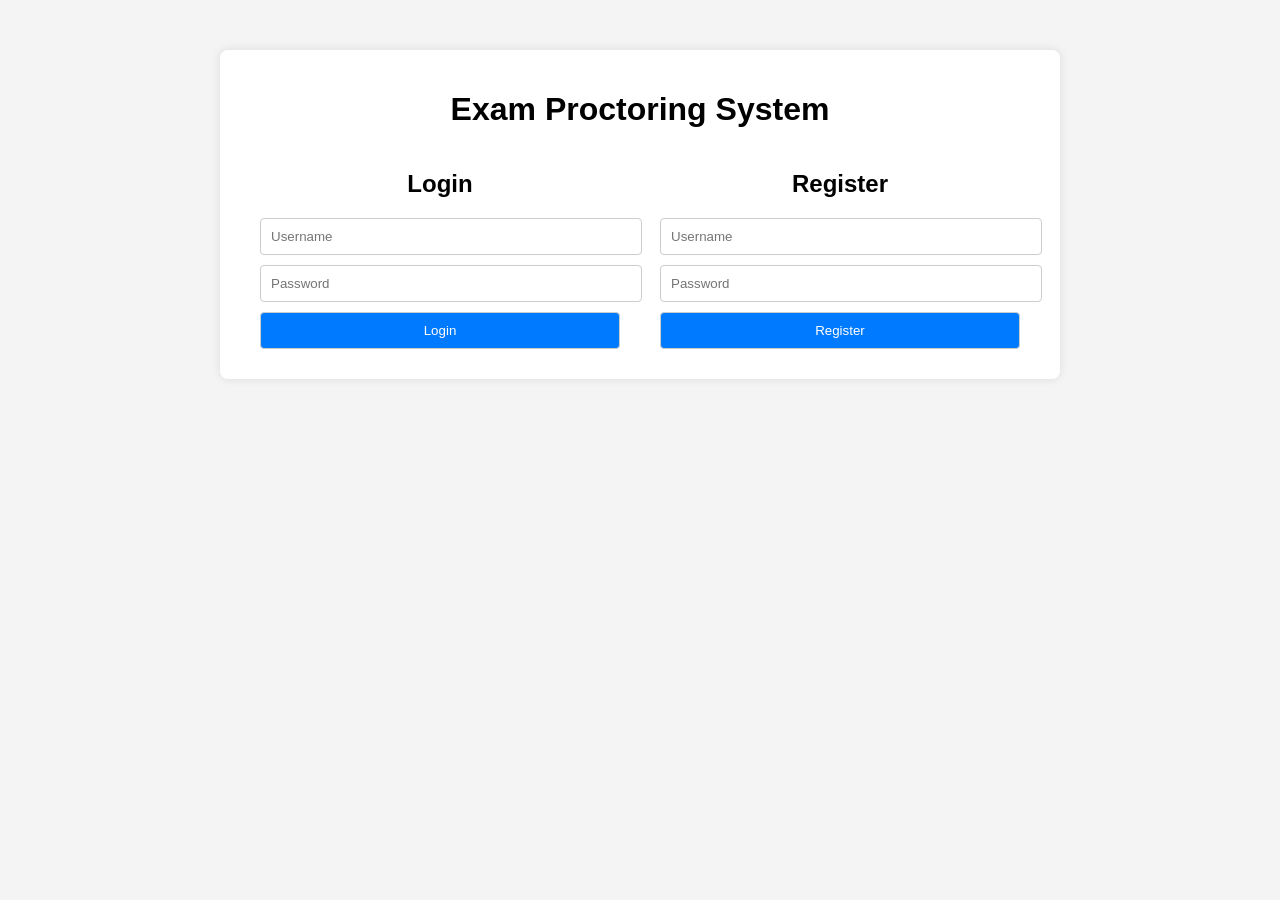
<file: frontend/index.html>
<!DOCTYPE html>
<html lang="en">
<head>
    <meta charset="UTF-8">
    <meta name="viewport" content="width=device-width, initial-scale=1.0">
    <title>Exam Proctoring System</title>
    <link rel="stylesheet" href="css/style.css">
</head>
<body>
    <div class="container">
        <h1>Exam Proctoring System</h1>
        <div id="auth">
            <div id="login-form">
                <h2>Login</h2>
                <input type="text" id="login-username" placeholder="Username">
                <input type="password" id="login-password" placeholder="Password">
                <button onclick="login()">Login</button>
            </div>
            <div id="register-form">
                <h2>Register</h2>
                <input type="text" id="reg-username" placeholder="Username">
                <input type="password" id="reg-password" placeholder="Password">
                <button onclick="register()">Register</button>
            </div>
        </div>
    </div>
    <script src="js/app.js"></script>
</body>
</html>
</file>
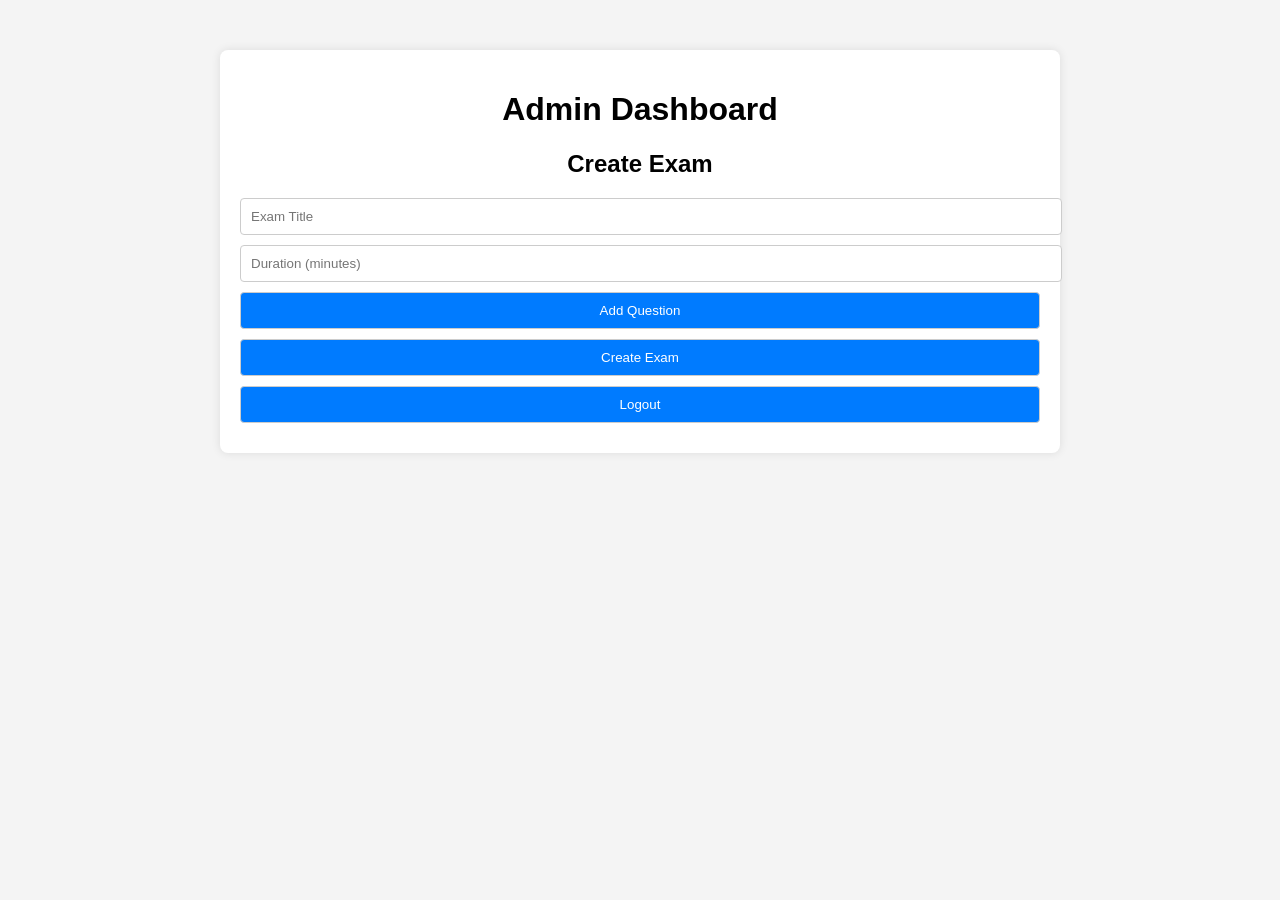
<file: frontend/admin.html>
<!DOCTYPE html>
<html lang="en">
<head>
    <meta charset="UTF-8">
    <meta name="viewport" content="width=device-width, initial-scale=1.0">
    <title>Admin Dashboard</title>
    <link rel="stylesheet" href="css/style.css">
</head>
<body>
    <div class="container">
        <h1>Admin Dashboard</h1>
        <div id="create-exam">
            <h2>Create Exam</h2>
            <input type="text" id="exam-title" placeholder="Exam Title">
            <input type="number" id="exam-duration" placeholder="Duration (minutes)">
            <div id="questions-input"></div>
            <button onclick="addQuestion()">Add Question</button>
            <button onclick="createExam()">Create Exam</button>
        </div>
        <div id="exams-list"></div>
        <div id="results-list"></div>
        <div id="logs-list"></div>
        <button onclick="logout()">Logout</button>
    </div>
    <script src="js/app.js"></script>
</body>
</html>
</file>
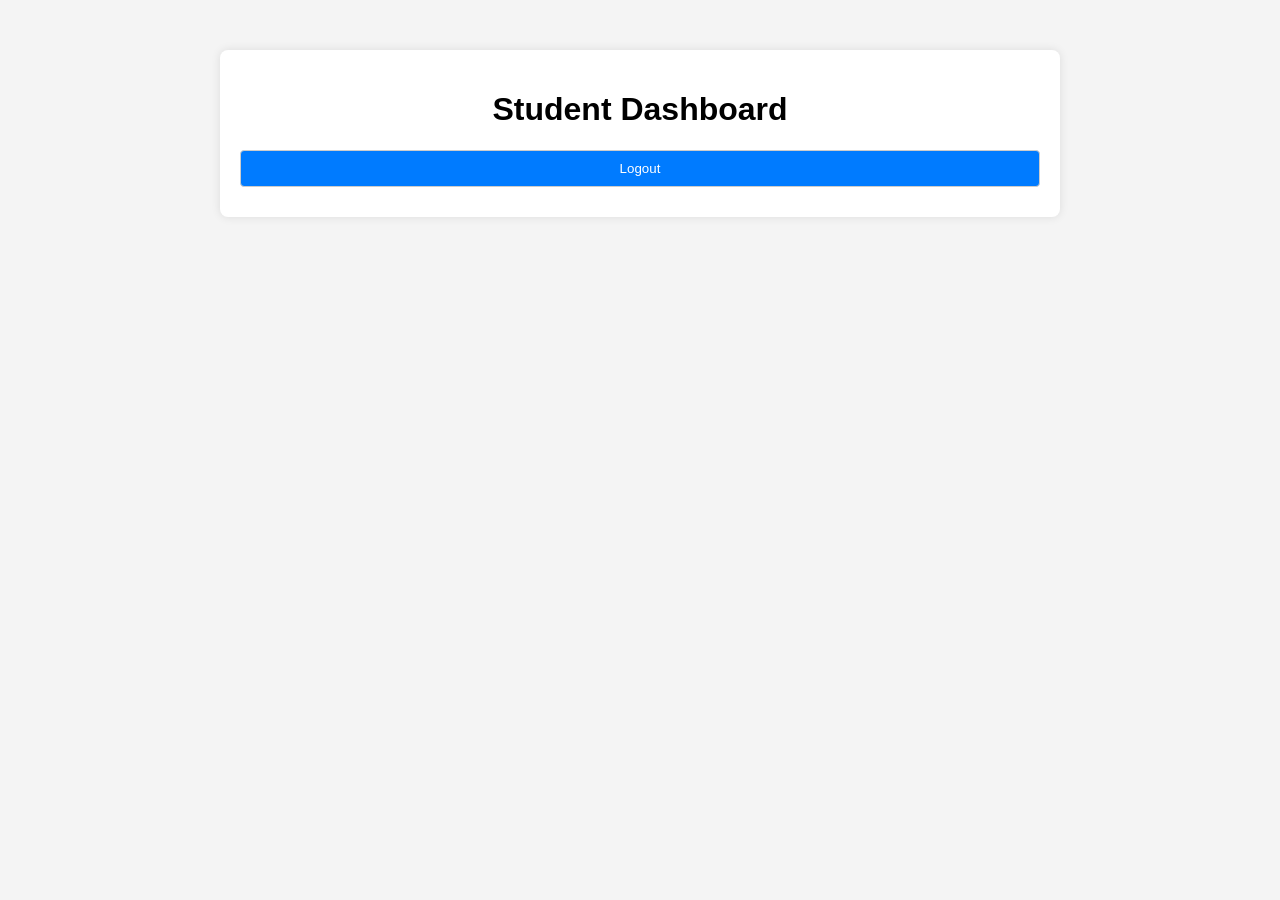
<file: frontend/dashboard.html>
<!DOCTYPE html>
<html lang="en">
<head>
    <meta charset="UTF-8">
    <meta name="viewport" content="width=device-width, initial-scale=1.0">
    <title>Student Dashboard</title>
    <link rel="stylesheet" href="css/style.css">
</head>
<body>
    <div class="container">
        <h1>Student Dashboard</h1>
        <div id="exams-list"></div>
        <div id="results-list"></div>
        <button onclick="logout()">Logout</button>
    </div>
    <script src="js/app.js"></script>
</body>
</html>
</file>
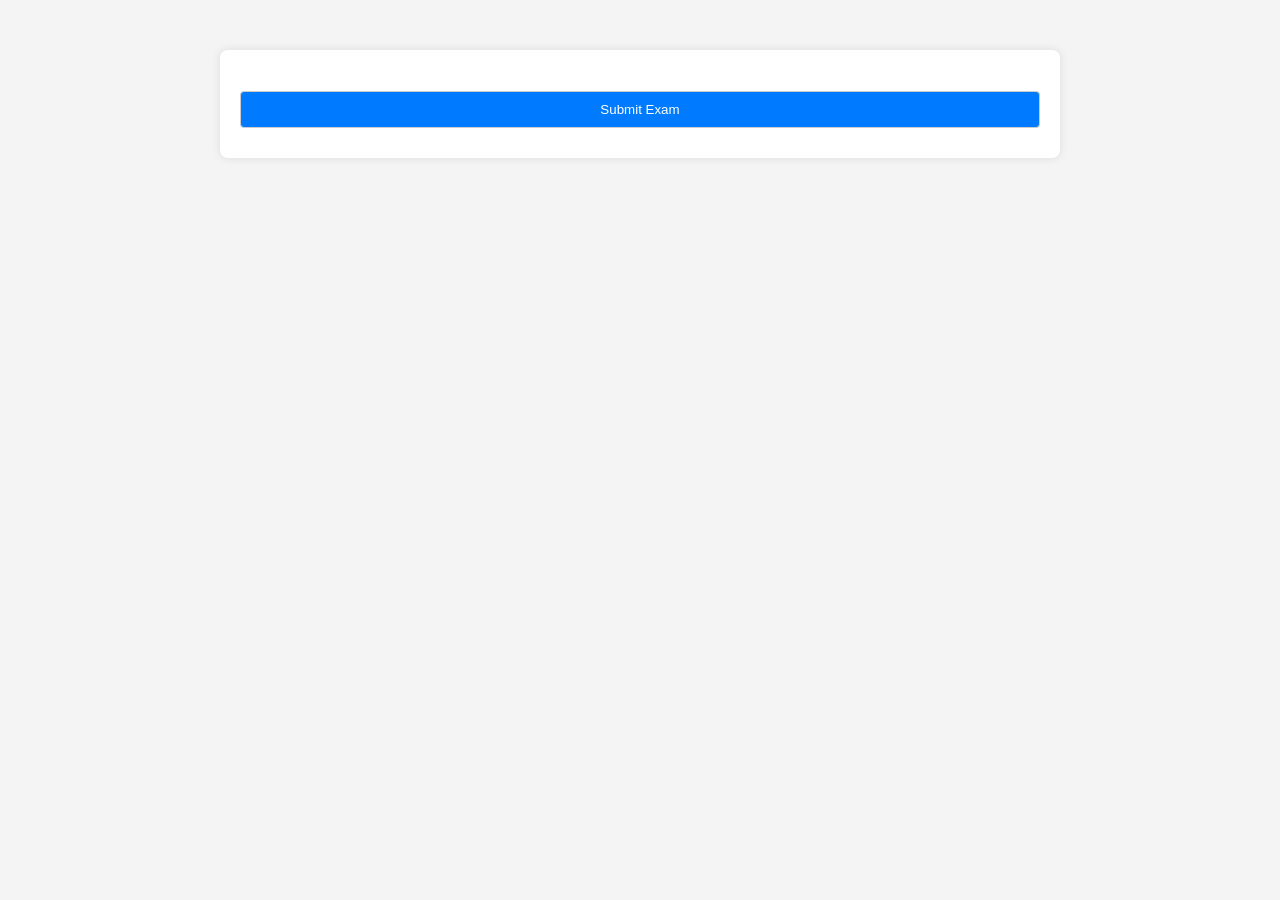
<file: frontend/exam.html>
<!DOCTYPE html>
<html lang="en">
<head>
    <meta charset="UTF-8">
    <meta name="viewport" content="width=device-width, initial-scale=1.0">
    <title>Exam</title>
    <link rel="stylesheet" href="css/style.css">
</head>
<body>
    <div class="container">
        <h1 id="exam-title"></h1>
        <div id="timer"></div>
        <div id="questions"></div>
        <button id="submit-btn" onclick="submitExam()">Submit Exam</button>
    </div>
    <script src="js/app.js"></script>
</body>
</html>
</file>
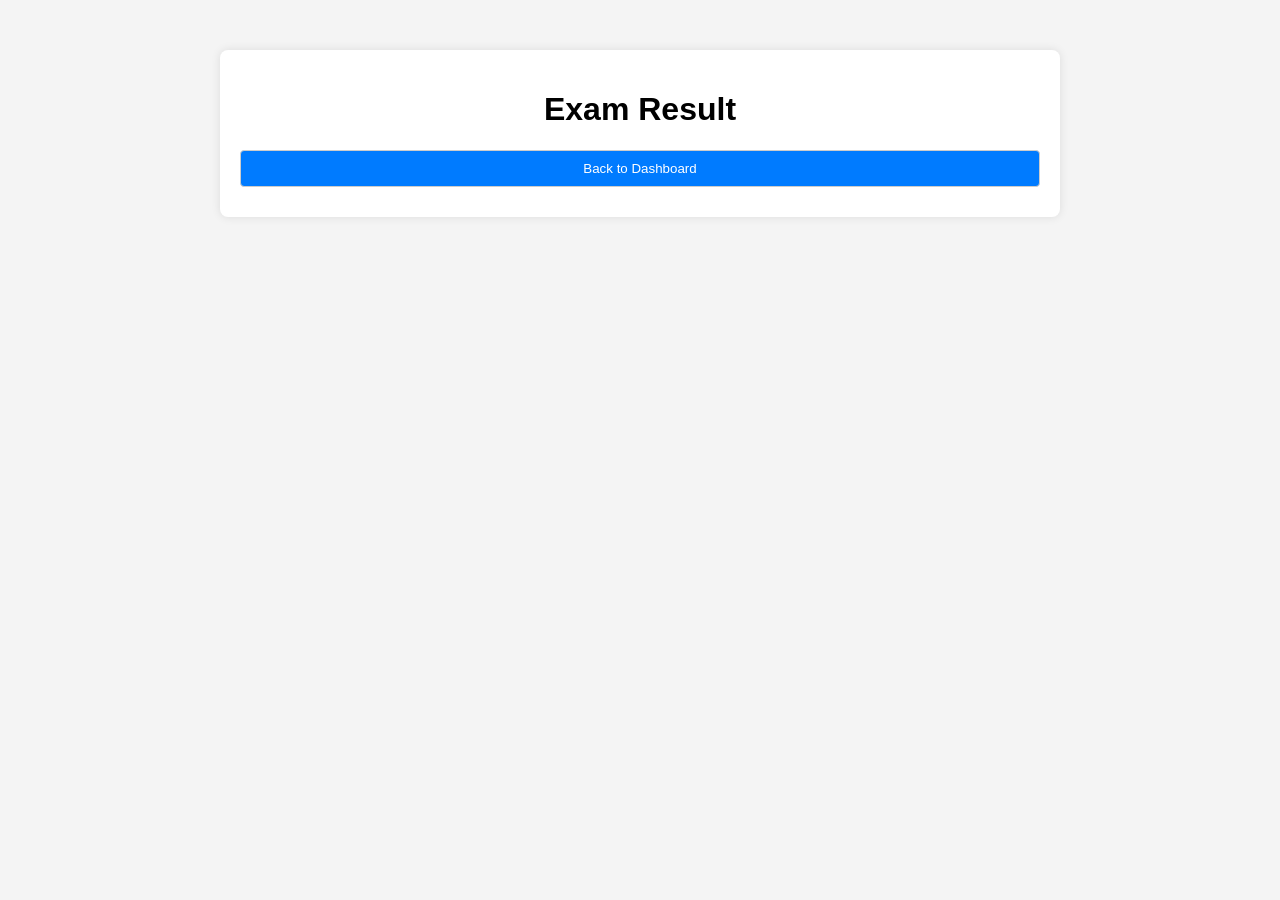
<file: frontend/result.html>
<!DOCTYPE html>
<html lang="en">
<head>
    <meta charset="UTF-8">
    <meta name="viewport" content="width=device-width, initial-scale=1.0">
    <title>Result</title>
    <link rel="stylesheet" href="css/style.css">
</head>
<body>
    <div class="container">
        <h1>Exam Result</h1>
        <div id="result"></div>
        <button onclick="window.location.href='dashboard.html'">Back to Dashboard</button>
    </div>
    <script src="js/app.js"></script>
</body>
</html>
</file>
<file: frontend/css/style.css>
body {
    font-family: Arial, sans-serif;
    margin: 0;
    padding: 0;
    background-color: #f4f4f4;
}

.container {
    max-width: 800px;
    margin: 50px auto;
    padding: 20px;
    background: white;
    border-radius: 8px;
    box-shadow: 0 0 10px rgba(0,0,0,0.1);
}

h1, h2 {
    text-align: center;
}

input, button {
    display: block;
    width: 100%;
    margin: 10px 0;
    padding: 10px;
    border: 1px solid #ccc;
    border-radius: 4px;
}

button {
    background-color: #007bff;
    color: white;
    cursor: pointer;
}

button:hover {
    background-color: #0056b3;
}

#auth {
    display: flex;
    justify-content: space-around;
}

#login-form, #register-form {
    width: 45%;
}

.question {
    margin-bottom: 20px;
}

.option {
    margin: 5px 0;
}

#timer {
    text-align: center;
    font-size: 24px;
    color: red;
}
</file>
